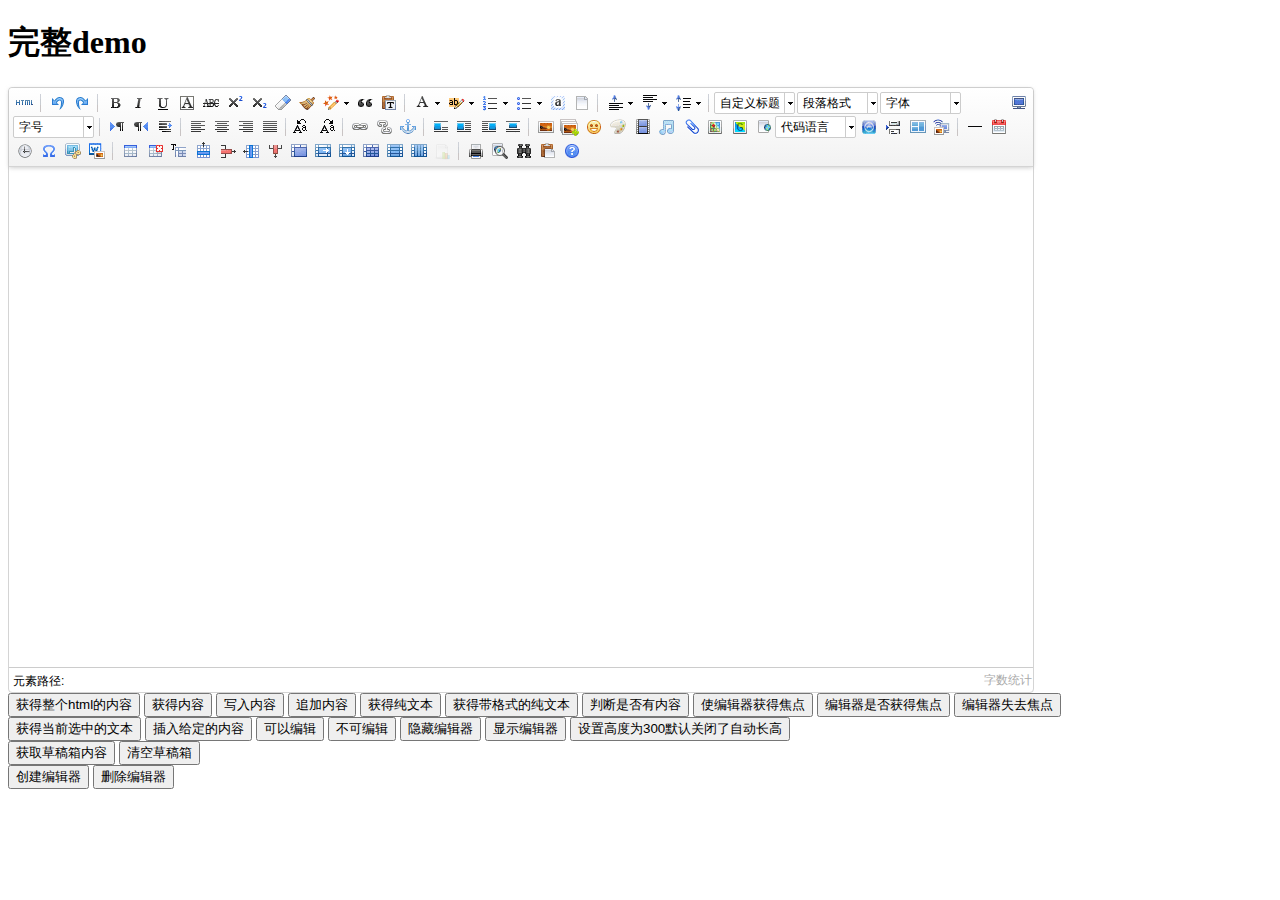
<file: MVC-PHP/editor/index.html>
<!DOCTYPE HTML PUBLIC "-//W3C//DTD HTML 4.01 Transitional//EN"
        "http://www.w3.org/TR/html4/loose.dtd">
<html>
<head>
    <title>完整demo</title>
    <meta http-equiv="Content-Type" content="text/html;charset=utf-8"/>
    <script type="text/javascript" charset="utf-8" src="ueditor.config.js"></script>
    <script type="text/javascript" charset="utf-8" src="ueditor.all.min.js"> </script>
    <!--建议手动加在语言，避免在ie下有时因为加载语言失败导致编辑器加载失败-->
    <!--这里加载的语言文件会覆盖你在配置项目里添加的语言类型，比如你在配置项目里配置的是英文，这里加载的中文，那最后就是中文-->
    <script type="text/javascript" charset="utf-8" src="lang/zh-cn/zh-cn.js"></script>

    <style type="text/css">
        div{
            width:100%;
        }
    </style>
</head>
<body>
<div>
    <h1>完整demo</h1>
    <script id="editor" type="text/plain" style="width:1024px;height:500px;"></script>
</div>
<div id="btns">
    <div>
        <button onclick="getAllHtml()">获得整个html的内容</button>
        <button onclick="getContent()">获得内容</button>
        <button onclick="setContent()">写入内容</button>
        <button onclick="setContent(true)">追加内容</button>
        <button onclick="getContentTxt()">获得纯文本</button>
        <button onclick="getPlainTxt()">获得带格式的纯文本</button>
        <button onclick="hasContent()">判断是否有内容</button>
        <button onclick="setFocus()">使编辑器获得焦点</button>
        <button onmousedown="isFocus(event)">编辑器是否获得焦点</button>
        <button onmousedown="setblur(event)" >编辑器失去焦点</button>

    </div>
    <div>
        <button onclick="getText()">获得当前选中的文本</button>
        <button onclick="insertHtml()">插入给定的内容</button>
        <button id="enable" onclick="setEnabled()">可以编辑</button>
        <button onclick="setDisabled()">不可编辑</button>
        <button onclick=" UE.getEditor('editor').setHide()">隐藏编辑器</button>
        <button onclick=" UE.getEditor('editor').setShow()">显示编辑器</button>
        <button onclick=" UE.getEditor('editor').setHeight(300)">设置高度为300默认关闭了自动长高</button>
    </div>

    <div>
        <button onclick="getLocalData()" >获取草稿箱内容</button>
        <button onclick="clearLocalData()" >清空草稿箱</button>
    </div>

</div>
<div>
    <button onclick="createEditor()">
    创建编辑器</button>
    <button onclick="deleteEditor()">
    删除编辑器</button>
</div>

<script type="text/javascript">

    //实例化编辑器
    //建议使用工厂方法getEditor创建和引用编辑器实例，如果在某个闭包下引用该编辑器，直接调用UE.getEditor('editor')就能拿到相关的实例
    var ue = UE.getEditor('editor');


    function isFocus(e){
        alert(UE.getEditor('editor').isFocus());
        UE.dom.domUtils.preventDefault(e)
    }
    function setblur(e){
        UE.getEditor('editor').blur();
        UE.dom.domUtils.preventDefault(e)
    }
    function insertHtml() {
        var value = prompt('插入html代码', '');
        UE.getEditor('editor').execCommand('insertHtml', value)
    }
    function createEditor() {
        enableBtn();
        UE.getEditor('editor');
    }
    function getAllHtml() {
        alert(UE.getEditor('editor').getAllHtml())
    }
    function getContent() {
        var arr = [];
        arr.push("使用editor.getContent()方法可以获得编辑器的内容");
        arr.push("内容为：");
        arr.push(UE.getEditor('editor').getContent());
        alert(arr.join("\n"));
    }
    function getPlainTxt() {
        var arr = [];
        arr.push("使用editor.getPlainTxt()方法可以获得编辑器的带格式的纯文本内容");
        arr.push("内容为：");
        arr.push(UE.getEditor('editor').getPlainTxt());
        alert(arr.join('\n'))
    }
    function setContent(isAppendTo) {
        var arr = [];
        arr.push("使用editor.setContent('欢迎使用ueditor')方法可以设置编辑器的内容");
        UE.getEditor('editor').setContent('欢迎使用ueditor', isAppendTo);
        alert(arr.join("\n"));
    }
    function setDisabled() {
        UE.getEditor('editor').setDisabled('fullscreen');
        disableBtn("enable");
    }

    function setEnabled() {
        UE.getEditor('editor').setEnabled();
        enableBtn();
    }

    function getText() {
        //当你点击按钮时编辑区域已经失去了焦点，如果直接用getText将不会得到内容，所以要在选回来，然后取得内容
        var range = UE.getEditor('editor').selection.getRange();
        range.select();
        var txt = UE.getEditor('editor').selection.getText();
        alert(txt)
    }

    function getContentTxt() {
        var arr = [];
        arr.push("使用editor.getContentTxt()方法可以获得编辑器的纯文本内容");
        arr.push("编辑器的纯文本内容为：");
        arr.push(UE.getEditor('editor').getContentTxt());
        alert(arr.join("\n"));
    }
    function hasContent() {
        var arr = [];
        arr.push("使用editor.hasContents()方法判断编辑器里是否有内容");
        arr.push("判断结果为：");
        arr.push(UE.getEditor('editor').hasContents());
        alert(arr.join("\n"));
    }
    function setFocus() {
        UE.getEditor('editor').focus();
    }
    function deleteEditor() {
        disableBtn();
        UE.getEditor('editor').destroy();
    }
    function disableBtn(str) {
        var div = document.getElementById('btns');
        var btns = UE.dom.domUtils.getElementsByTagName(div, "button");
        for (var i = 0, btn; btn = btns[i++];) {
            if (btn.id == str) {
                UE.dom.domUtils.removeAttributes(btn, ["disabled"]);
            } else {
                btn.setAttribute("disabled", "true");
            }
        }
    }
    function enableBtn() {
        var div = document.getElementById('btns');
        var btns = UE.dom.domUtils.getElementsByTagName(div, "button");
        for (var i = 0, btn; btn = btns[i++];) {
            UE.dom.domUtils.removeAttributes(btn, ["disabled"]);
        }
    }

    function getLocalData () {
        alert(UE.getEditor('editor').execCommand( "getlocaldata" ));
    }

    function clearLocalData () {
        UE.getEditor('editor').execCommand( "clearlocaldata" );
        alert("已清空草稿箱")
    }
</script>
</body>
</html>
</file>
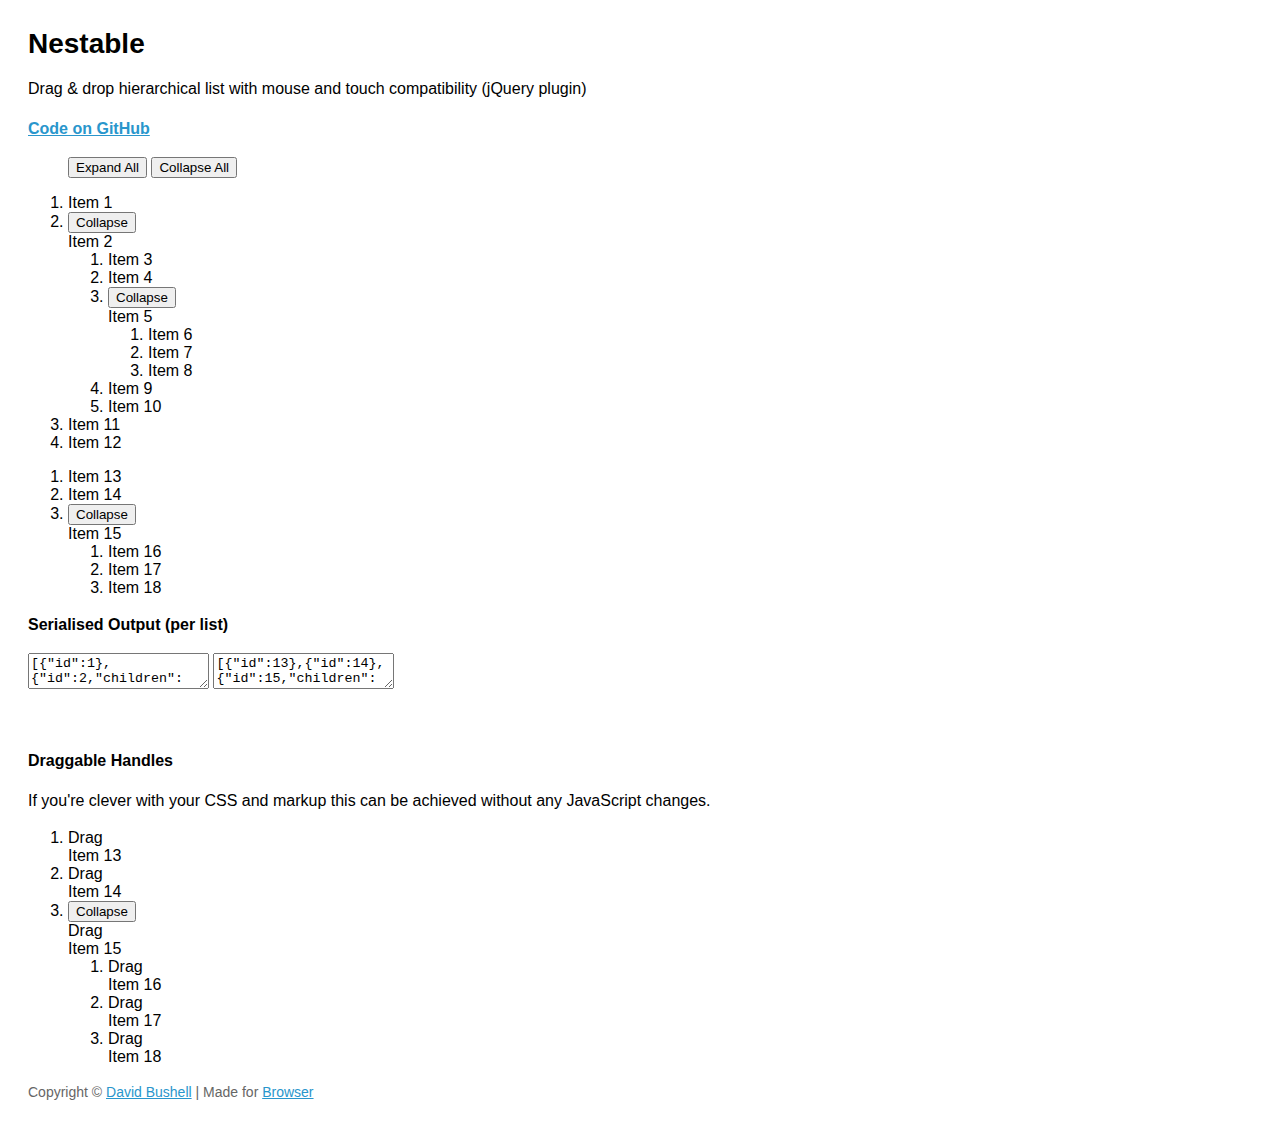
<file: MVC-PHP/backmange-one/js/nestable/index.html>
<!DOCTYPE html>
<!--[if lt IE 7]> <html lang="en" class="lt-ie9 lt-ie8 lt-ie7"> <![endif]-->
<!--[if IE 7]>    <html lang="en" class="lt-ie9 lt-ie8"> <![endif]-->
<!--[if IE 8]>    <html lang="en" class="lt-ie9"> <![endif]-->
<!--[if IE 9]>    <html lang="en" class="ie9"> <![endif]-->
<!--[if gt IE 9]><!--> <html lang="en"> <!--<![endif]-->
<head>
    <meta charset="utf-8">
    <meta name="viewport" content="width=device-width, initial-scale=1, minimum-scale=1">
    <title>Nestable</title>
    <style type="text/css">

.cf:after { visibility: hidden; display: block; font-size: 0; content: " "; clear: both; height: 0; }
* html .cf { zoom: 1; }
*:first-child+html .cf { zoom: 1; }

html { margin: 0; padding: 0; }
body { font-size: 100%; margin: 0; padding: 1.75em; font-family: 'Helvetica Neue', Arial, sans-serif; }

h1 { font-size: 1.75em; margin: 0 0 0.6em 0; }

a { color: #2996cc; }
a:hover { text-decoration: none; }

p { line-height: 1.5em; }
.small { color: #666; font-size: 0.875em; }
.large { font-size: 1.25em; }



    </style>
</head>
<body>

    <h1>Nestable</h1>

    <p>Drag &amp; drop hierarchical list with mouse and touch compatibility (jQuery plugin)</p>

    <p><strong><a href="https://github.com/dbushell/Nestable">Code on GitHub</a></strong></p>

    <menu id="nestable-menu">
        <button type="button" data-action="expand-all">Expand All</button>
        <button type="button" data-action="collapse-all">Collapse All</button>
    </menu>

    <div class="cf nestable-lists">

        <div class="dd" id="nestable">
            <ol class="dd-list">
                <li class="dd-item" data-id="1">
                    <div class="dd-handle">Item 1</div>
                </li>
                <li class="dd-item" data-id="2">
                    <div class="dd-handle">Item 2</div>
                    <ol class="dd-list">
                        <li class="dd-item" data-id="3"><div class="dd-handle">Item 3</div></li>
                        <li class="dd-item" data-id="4"><div class="dd-handle">Item 4</div></li>
                        <li class="dd-item" data-id="5">
                            <div class="dd-handle">Item 5</div>
                            <ol class="dd-list">
                                <li class="dd-item" data-id="6"><div class="dd-handle">Item 6</div></li>
                                <li class="dd-item" data-id="7"><div class="dd-handle">Item 7</div></li>
                                <li class="dd-item" data-id="8"><div class="dd-handle">Item 8</div></li>
                            </ol>
                        </li>
                        <li class="dd-item" data-id="9"><div class="dd-handle">Item 9</div></li>
                        <li class="dd-item" data-id="10"><div class="dd-handle">Item 10</div></li>
                    </ol>
                </li>
                <li class="dd-item" data-id="11">
                    <div class="dd-handle">Item 11</div>
                </li>
                <li class="dd-item" data-id="12">
                    <div class="dd-handle">Item 12</div>
                </li>
            </ol>
        </div>

        <div class="dd" id="nestable2">
            <ol class="dd-list">
                <li class="dd-item" data-id="13">
                    <div class="dd-handle">Item 13</div>
                </li>
                <li class="dd-item" data-id="14">
                    <div class="dd-handle">Item 14</div>
                </li>
                <li class="dd-item" data-id="15">
                    <div class="dd-handle">Item 15</div>
                    <ol class="dd-list">
                        <li class="dd-item" data-id="16"><div class="dd-handle">Item 16</div></li>
                        <li class="dd-item" data-id="17"><div class="dd-handle">Item 17</div></li>
                        <li class="dd-item" data-id="18"><div class="dd-handle">Item 18</div></li>
                    </ol>
                </li>
            </ol>
        </div>

    </div>

    <p><strong>Serialised Output (per list)</strong></p>

    <textarea id="nestable-output"></textarea>
    <textarea id="nestable2-output"></textarea>

    <p>&nbsp;</p>

    <div class="cf nestable-lists">

    <p><strong>Draggable Handles</strong></p>

    <p>If you're clever with your CSS and markup this can be achieved without any JavaScript changes.</p>

        <div class="dd" id="nestable3">
            <ol class="dd-list">
                <li class="dd-item dd3-item" data-id="13">
                    <div class="dd-handle dd3-handle">Drag</div><div class="dd3-content">Item 13</div>
                </li>
                <li class="dd-item dd3-item" data-id="14">
                    <div class="dd-handle dd3-handle">Drag</div><div class="dd3-content">Item 14</div>
                </li>
                <li class="dd-item dd3-item" data-id="15">
                    <div class="dd-handle dd3-handle">Drag</div><div class="dd3-content">Item 15</div>
                    <ol class="dd-list">
                        <li class="dd-item dd3-item" data-id="16">
                            <div class="dd-handle dd3-handle">Drag</div><div class="dd3-content">Item 16</div>
                        </li>
                        <li class="dd-item dd3-item" data-id="17">
                            <div class="dd-handle dd3-handle">Drag</div><div class="dd3-content">Item 17</div>
                        </li>
                        <li class="dd-item dd3-item" data-id="18">
                            <div class="dd-handle dd3-handle">Drag</div><div class="dd3-content">Item 18</div>
                        </li>
                    </ol>
                </li>
            </ol>
        </div>

    </div>

    <p class="small">Copyright &copy; <a href="http://dbushell.com/">David Bushell</a> | Made for <a href="http://www.browserlondon.com/">Browser</a></p>

<script src="http://ajax.googleapis.com/ajax/libs/jquery/1.7.2/jquery.min.js"></script>
<script src="jquery.nestable.js"></script>
<script>

$(document).ready(function()
{

    var updateOutput = function(e)
    {
        var list   = e.length ? e : $(e.target),
            output = list.data('output');
        if (window.JSON) {
            output.val(window.JSON.stringify(list.nestable('serialize')));//, null, 2));
        } else {
            output.val('JSON browser support required for this demo.');
        }
    };

    // activate Nestable for list 1
    $('#nestable').nestable({
        group: 1
    })
    .on('change', updateOutput);
    
    // activate Nestable for list 2
    $('#nestable2').nestable({
        group: 1
    })
    .on('change', updateOutput);

    // output initial serialised data
    updateOutput($('#nestable').data('output', $('#nestable-output')));
    updateOutput($('#nestable2').data('output', $('#nestable2-output')));

    $('#nestable-menu').on('click', function(e)
    {
        var target = $(e.target),
            action = target.data('action');
        if (action === 'expand-all') {
            $('.dd').nestable('expandAll');
        }
        if (action === 'collapse-all') {
            $('.dd').nestable('collapseAll');
        }
    });

    $('#nestable3').nestable();

});
</script>
</body>
</html>
</file>
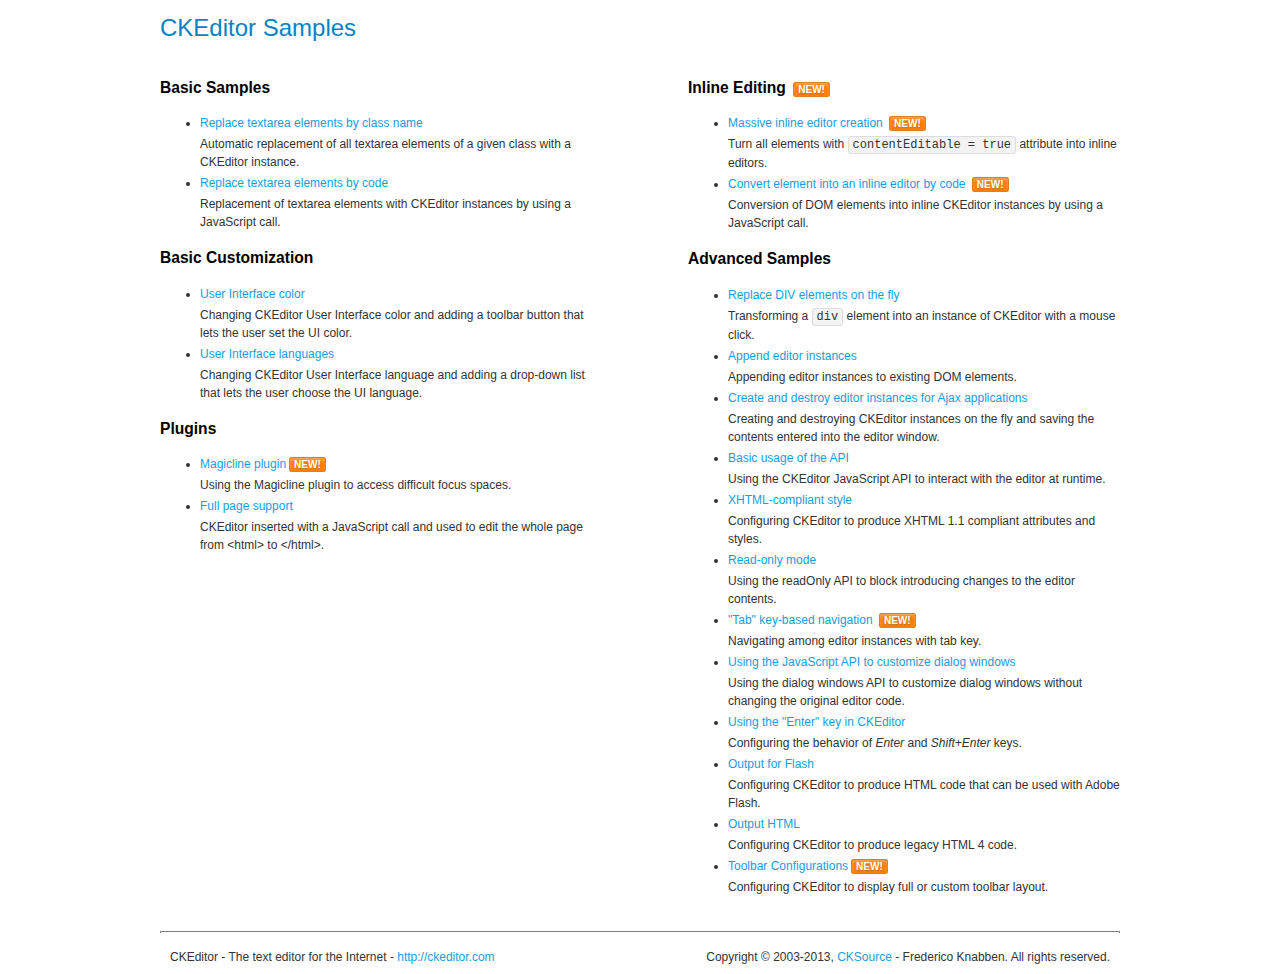
<file: MVC-PHP/backmange-one/js/ckeditor/samples/index.html>
<!DOCTYPE html>
<!--
Copyright (c) 2003-2013, CKSource - Frederico Knabben. All rights reserved.
For licensing, see LICENSE.html or http://ckeditor.com/license
-->
<html>
<head>
	<title>CKEditor Samples</title>
	<meta charset="utf-8">
	<link rel="stylesheet" href="sample.css">
</head>
<body>
	<h1 class="samples">
		CKEditor Samples
	</h1>
	<div class="twoColumns">
		<div class="twoColumnsLeft">
			<h2 class="samples">
				Basic Samples
			</h2>
			<dl class="samples">
				<dt><a class="samples" href="replacebyclass.html">Replace textarea elements by class name</a></dt>
				<dd>Automatic replacement of all textarea elements of a given class with a CKEditor instance.</dd>

				<dt><a class="samples" href="replacebycode.html">Replace textarea elements by code</a></dt>
				<dd>Replacement of textarea elements with CKEditor instances by using a JavaScript call.</dd>
			</dl>

			<h2 class="samples">
				Basic Customization
			</h2>
			<dl class="samples">
				<dt><a class="samples" href="uicolor.html">User Interface color</a></dt>
				<dd>Changing CKEditor User Interface color and adding a toolbar button that lets the user set the UI color.</dd>

				<dt><a class="samples" href="uilanguages.html">User Interface languages</a></dt>
				<dd>Changing CKEditor User Interface language and adding a drop-down list that lets the user choose the UI language.</dd>
			</dl>


			<h2 class="samples">Plugins</h2>
<dl class="samples">
<dt><a class="samples" href="plugins/magicline/magicline.html">Magicline plugin</a><span class="new">New!</span></dt>
<dd>Using the Magicline plugin to access difficult focus spaces.</dd>

<dt><a class="samples" href="plugins/wysiwygarea/fullpage.html">Full page support</a></dt>
<dd>CKEditor inserted with a JavaScript call and used to edit the whole page from &lt;html&gt; to &lt;/html&gt;.</dd>
</dl>
		</div>
		<div class="twoColumnsRight">
			<h2 class="samples">
				Inline Editing <span class="new">New!</span>
			</h2>
			<dl class="samples">
				<dt><a class="samples" href="inlineall.html">Massive inline editor creation</a> <span class="new">New!</span></dt>
				<dd>Turn all elements with <code>contentEditable = true</code> attribute into inline editors.</dd>

				<dt><a class="samples" href="inlinebycode.html">Convert element into an inline editor by code</a> <span class="new">New!</span></dt>
				<dd>Conversion of DOM elements into inline CKEditor instances by using a JavaScript call.</dd>

				
			</dl>

			<h2 class="samples">
				Advanced Samples
			</h2>
			<dl class="samples">
				<dt><a class="samples" href="divreplace.html">Replace DIV elements on the fly</a></dt>
				<dd>Transforming a <code>div</code> element into an instance of CKEditor with a mouse click.</dd>

				<dt><a class="samples" href="appendto.html">Append editor instances</a></dt>
				<dd>Appending editor instances to existing DOM elements.</dd>

				<dt><a class="samples" href="ajax.html">Create and destroy editor instances for Ajax applications</a></dt>
				<dd>Creating and destroying CKEditor instances on the fly and saving the contents entered into the editor window.</dd>

				<dt><a class="samples" href="api.html">Basic usage of the API</a></dt>
				<dd>Using the CKEditor JavaScript API to interact with the editor at runtime.</dd>

				<dt><a class="samples" href="xhtmlstyle.html">XHTML-compliant style</a></dt>
				<dd>Configuring CKEditor to produce XHTML 1.1 compliant attributes and styles.</dd>

				<dt><a class="samples" href="readonly.html">Read-only mode</a></dt>
				<dd>Using the readOnly API to block introducing changes to the editor contents.</dd>

				<dt><a class="samples" href="tabindex.html">"Tab" key-based navigation</a> <span class="new">New!</span></dt>
				<dd>Navigating among editor instances with tab key.</dd>


				
<dt><a class="samples" href="plugins/dialog/dialog.html">Using the JavaScript API to customize dialog windows</a></dt>
<dd>Using the dialog windows API to customize dialog windows without changing the original editor code.</dd>

<dt><a class="samples" href="plugins/enterkey/enterkey.html">Using the &quot;Enter&quot; key in CKEditor</a></dt>
<dd>Configuring the behavior of <em>Enter</em> and <em>Shift+Enter</em> keys.</dd>

<dt><a class="samples" href="plugins/htmlwriter/outputforflash.html">Output for Flash</a></dt>
<dd>Configuring CKEditor to produce HTML code that can be used with Adobe Flash.</dd>

<dt><a class="samples" href="plugins/htmlwriter/outputhtml.html">Output HTML</a></dt>
<dd>Configuring CKEditor to produce legacy HTML 4 code.</dd>

<dt><a class="samples" href="plugins/toolbar/toolbar.html">Toolbar Configurations</a><span class="new">New!</span></dt>
<dd>Configuring CKEditor to display full or custom toolbar layout.</dd>

			</dl>
		</div>
	</div>
	<div id="footer">
		<hr>
		<p>
			CKEditor - The text editor for the Internet - <a class="samples" href="http://ckeditor.com/">http://ckeditor.com</a>
		</p>
		<p id="copy">
			Copyright &copy; 2003-2013, <a class="samples" href="http://cksource.com/">CKSource</a> - Frederico Knabben. All rights reserved.
		</p>
	</div>
</body>
</html>
</file>
<file: MVC-PHP/backmange-one/js/ckeditor/samples/sample.css>
/*
Copyright (c) 2003-2013, CKSource - Frederico Knabben. All rights reserved.
For licensing, see LICENSE.html or http://ckeditor.com/license
*/

html, body, h1, h2, h3, h4, h5, h6, div, span, blockquote, p, address, form, fieldset, img, ul, ol, dl, dt, dd, li, hr, table, td, th, strong, em, sup, sub, dfn, ins, del, q, cite, var, samp, code, kbd, tt, pre
{
	line-height: 1.5em;
}

body
{
	padding: 10px 30px;
}

input, textarea, select, option, optgroup, button, td, th
{
	font-size: 100%;
}

pre, code, kbd, samp, tt
{
	font-family: monospace,monospace;
	font-size: 1em;
}

body {
    width: 960px;
    margin: 0 auto;
}

code
{
	background: #f3f3f3;
	border: 1px solid #ddd;
	padding: 1px 4px;

	-moz-border-radius: 3px;
	-webkit-border-radius: 3px;
	border-radius: 3px;
}

.new
{
	background: #FF7E00;
	border: 1px solid #DA8028;
	color: #fff;
	font-size: 10px;
	font-weight: bold;
	padding: 1px 4px;
	text-shadow: 0 1px 0 #C97626;
	text-transform: uppercase;
	margin: 0 0 0 3px;

	-moz-border-radius: 3px;
	-webkit-border-radius: 3px;
	border-radius: 3px;

	-moz-box-shadow: 0 2px 3px 0 #FFA54E inset;
	-webkit-box-shadow: 0 2px 3px 0 #FFA54E inset;
	box-shadow: 0 2px 3px 0 #FFA54E inset;
}

h1.samples
{
	color: #0782C1;
	font-size: 200%;
	font-weight: normal;
	margin: 0;
	padding: 0;
}

h1.samples a
{
	color: #0782C1;
	text-decoration: none;
	border-bottom: 1px dotted #0782C1;
}

.samples a:hover
{
	border-bottom: 1px dotted #0782C1;
}

h2.samples
{
	color: #000000;
	font-size: 130%;
	margin: 15px 0 0 0;
	padding: 0;
}

p, blockquote, address, form, pre, dl, h1.samples, h2.samples
{
	margin-bottom: 15px;
}

ul.samples
{
	margin-bottom: 15px;
}

.clear
{
	clear: both;
}

fieldset
{
	margin: 0;
	padding: 10px;
}

body, input, textarea
{
	color: #333333;
	font-family: Arial, Helvetica, sans-serif;
}

body
{
	font-size: 75%;
}

a.samples
{
	color: #189DE1;
	text-decoration: none;
}

form
{
	margin: 0;
	padding: 0;
}

pre.samples
{
	background-color: #F7F7F7;
	border: 1px solid #D7D7D7;
	overflow: auto;
	padding: 0.25em;
	white-space: pre-wrap; /* CSS 2.1 */
	word-wrap: break-word; /* IE7 */
	-moz-tab-size: 4;
	-o-tab-size: 4;
	-webkit-tab-size: 4;
	tab-size: 4;
}

#footer
{
	clear: both;
	padding-top: 10px;
}

#footer hr
{
	margin: 10px 0 15px 0;
	height: 1px;
	border: solid 1px gray;
	border-bottom: none;
}

#footer p
{
	margin: 0 10px 10px 10px;
	float: left;
}

#footer #copy
{
	float: right;
}

#outputSample
{
	width: 100%;
	table-layout: fixed;
}

#outputSample thead th
{
	color: #dddddd;
	background-color: #999999;
	padding: 4px;
	white-space: nowrap;
}

#outputSample tbody th
{
	vertical-align: top;
	text-align: left;
}

#outputSample pre
{
	margin: 0;
	padding: 0;
}

.description
{
	border: 1px dotted #B7B7B7;
	margin-bottom: 10px;
	padding: 10px 10px 0;
	overflow: hidden;
}

label
{
	display: block;
	margin-bottom: 6px;
}

/**
 *	CKEditor editables are automatically set with the "cke_editable" class
 *	plus cke_editable_(inline|themed) depending on the editor type.
 */

/* Style a bit the inline editables. */
.cke_editable.cke_editable_inline
{
	cursor: pointer;
}

/* Once an editable element gets focused, the "cke_focus" class is
   added to it, so we can style it differently. */
.cke_editable.cke_editable_inline.cke_focus
{
	box-shadow: inset 0px 0px 20px 3px #ddd, inset 0 0 1px #000;
	outline: none;
	background: #eee;
	cursor: text;
}

/* Avoid pre-formatted overflows inline editable. */
.cke_editable_inline pre
{
	white-space: pre-wrap;
	word-wrap: break-word;
}

/**
 *	Samples index styles.
 */

.twoColumns,
.twoColumnsLeft,
.twoColumnsRight
{
	overflow: hidden;
}

.twoColumnsLeft,
.twoColumnsRight
{
	width: 45%;
}

.twoColumnsLeft
{
	float: left;
}

.twoColumnsRight
{
	float: right;
}

dl.samples
{
	padding: 0 0 0 40px;
}
dl.samples > dt
{
	display: list-item;
	list-style-type: disc;
	list-style-position: outside;
	margin: 0 0 3px;
}
dl.samples > dd
{
	margin: 0 0 3px;
}
.warning
{
    color: #ff0000;
	background-color: #FFCCBA;
    border: 2px dotted #ff0000;
	padding: 15px 10px;
	margin: 10px 0;
}

/* Used on inline samples */

blockquote
{
	font-style: italic;
	font-family: Georgia, Times, "Times New Roman", serif;
	padding: 2px 0;
	border-style: solid;
	border-color: #ccc;
	border-width: 0;
}

.cke_contents_ltr blockquote
{
	padding-left: 20px;
	padding-right: 8px;
	border-left-width: 5px;
}

.cke_contents_rtl blockquote
{
	padding-left: 8px;
	padding-right: 20px;
	border-right-width: 5px;
}

img.right {
    border: 1px solid #ccc;
    float: right;
    margin-left: 15px;
    padding: 5px;
}

img.left {
    border: 1px solid #ccc;
    float: left;
    margin-right: 15px;
    padding: 5px;
}
</file>
